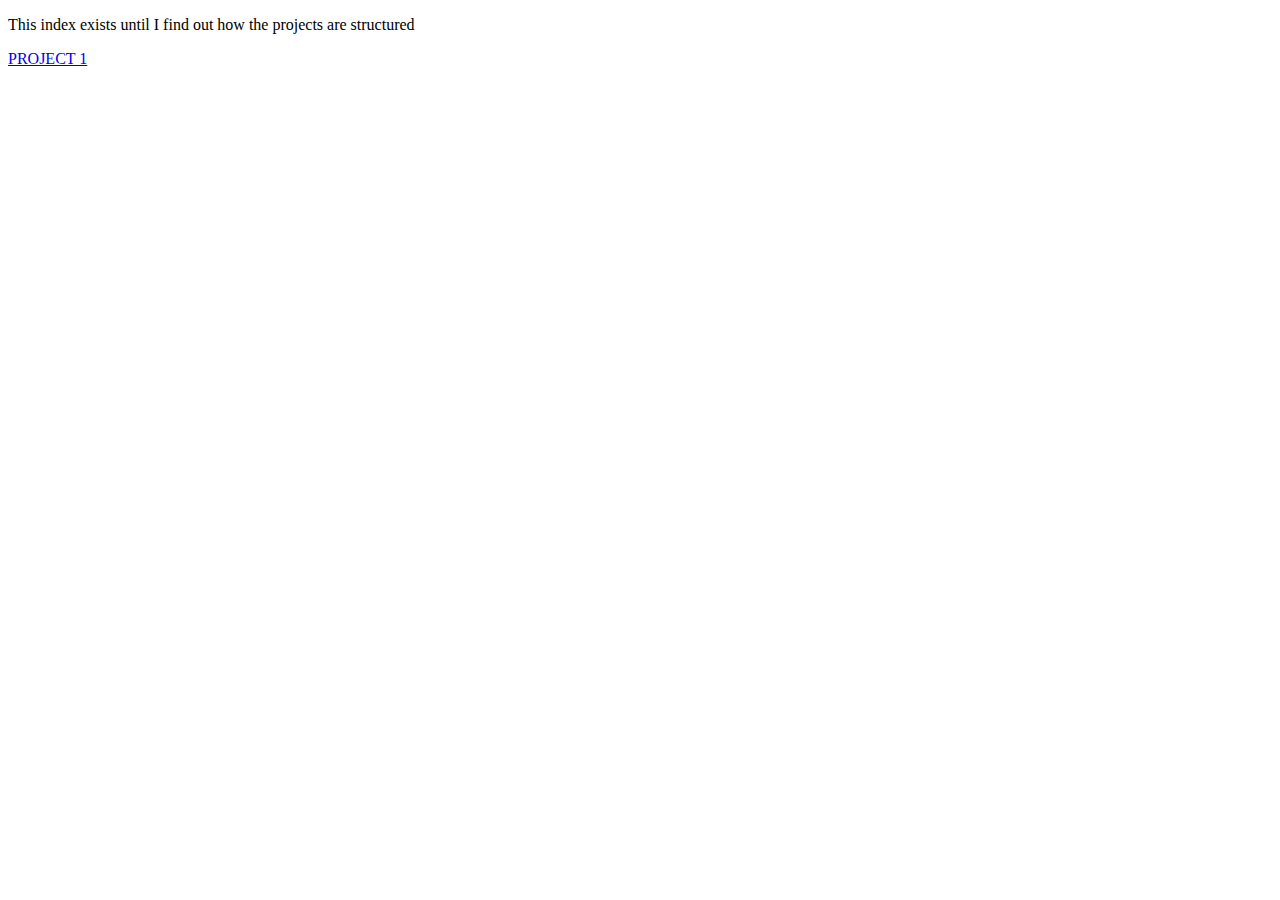
<file: index.html>
<!DOCTYPE html>
<html lang="en">
<head>
    <meta charset="UTF-8">
    <meta http-equiv="X-UA-Compatible" content="IE=edge">
    <meta name="viewport" content="width=device-width, initial-scale=1.0">
    <title>Document</title>
</head>
<body>
    <p>This index exists until I find out how the projects are structured</p>
    <a href="project-1/index.html">PROJECT 1</a>
</body>
</html>
</file>
